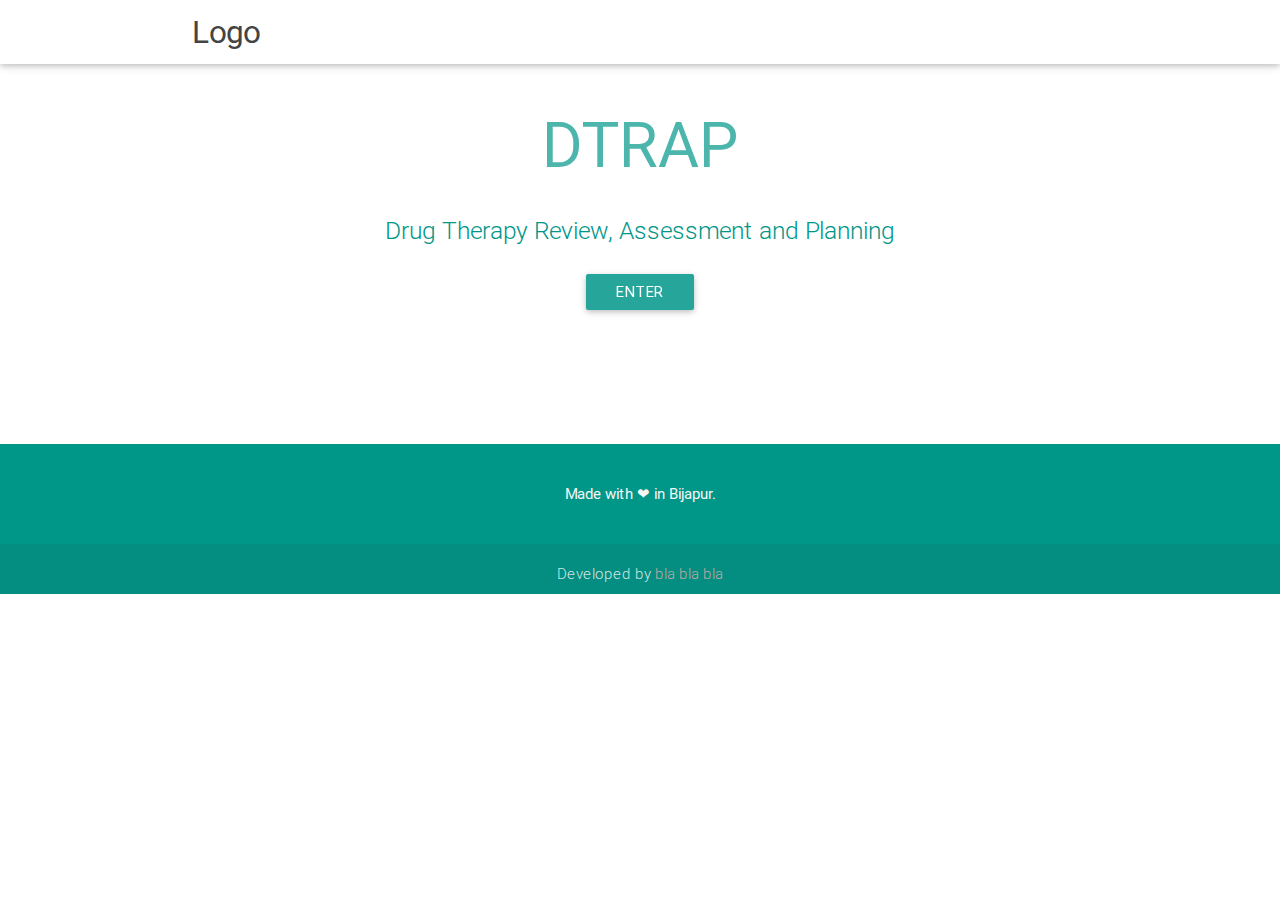
<file: dtrap/index.html>
<!DOCTYPE html>
<!DOCTYPE html>

<!--
  Website design for the DTRAP Project. By Shantanu Londhe. shaaan.xda@gmail.com
  -->

<html lang="en">
<head>
  <meta http-equiv="Content-Type" content="text/html; charset=UTF-8"/>
  <meta name="viewport" content="width=device-width, initial-scale=1, maximum-scale=1.0, user-scalable=no"/>
  <title>DTRAP</title>

  <!-- CSS  -->
  <link href="https://fonts.googleapis.com/icon?family=Material+Icons" rel="stylesheet">
  <link href="css/materialize.css" type="text/css" rel="stylesheet" media="screen,projection"/>
  <link href="css/style.css" type="text/css" rel="stylesheet" media="screen,projection"/>
</head>


<body>
  <nav class="white" role="navigation">
    <div class="nav-wrapper container">
      <a id="logo-container" href="#" class="brand-logo">Logo</a>
      <ul class="right hide-on-med-and-down">
        
      </ul>

      <ul id="nav-mobile" class="side-nav">
        
      </ul>
      <a href="#" data-activates="nav-mobile" class="button-collapse"><i class="material-icons">menu</i></a>
    </div>
  </nav>

  <div id="index-banner" class="parallax-container">
    <div class="section no-pad-bot">
      <div class="container">
        <br><br>
        <h1 class="header center teal-text text-lighten-2">DTRAP</h1>
        <div class="row center">
          <h5 class="header col s12 light teal-text">Drug Therapy Review, Assessment and Planning</h5>
        </div>
        <div class="row center">

        <!-- TODO: Modal isnt working -->
        <a class="waves-effect waves-light btn modal-trigger" href="#modal1">Enter</a>

          <div id="modal1" class="modal modal-fixed-footer">
    <div class="modal-content">
      <h5>TERMS OF USAGE</h5>
      <p class="intro">A bunch of text</p>
    </div>
    <div class="modal-footer">
      <a href="main.html" class="modal-action modal-close waves-effect waves-green btn ">Agree</a>
      <a href="#!" class="modal-action modal-close waves-effect waves-green btn-flat ">Disagree</a>
    </div>
  </div>
        
        <br><br>

      </div>
    </div>
  </div>
  </div>

  



<!--
  <div class="container">
    <div class="section">

      <!--   Icon Section   --
      <div class="row">
        <div class="col s12 m4">
          <div class="icon-block">
            <h2 class="center brown-text"><i class="material-icons">flash_on</i></h2>
            <h5 class="center">Speeds up development</h5>

            <p class="light">We did most of the heavy lifting for you to provide a default stylings that incorporate our custom components. Additionally, we refined animations and transitions to provide a smoother experience for developers.</p>
          </div>
        </div>

        <div class="col s12 m4">
          <div class="icon-block">
            <h2 class="center brown-text"><i class="material-icons">group</i></h2>
            <h5 class="center">User Experience Focused</h5>

            <p class="light">By utilizing elements and principles of Material Design, we were able to create a framework that incorporates components and animations that provide more feedback to users. Additionally, a single underlying responsive system across all platforms allow for a more unified user experience.</p>
          </div>
        </div>

        <div class="col s12 m4">
          <div class="icon-block">
            <h2 class="center brown-text"><i class="material-icons">settings</i></h2>
            <h5 class="center">Easy to work with</h5>

            <p class="light">We have provided detailed documentation as well as specific code examples to help new users get started. We are also always open to feedback and can answer any questions a user may have about Materialize.</p>
          </div>
        </div>
      </div>

    </div>
  </div>


  <div class="parallax-container valign-wrapper">
    <div class="section no-pad-bot">
      <div class="container">
        <div class="row center">
          <h5 class="header col s12 light">A modern responsive front-end framework based on Material Design</h5>
        </div>
      </div>
    </div>
    <div class="parallax"><img src="background2.jpg" alt="Unsplashed background img 2"></div>
  </div>

  <div class="container">
    <div class="section">

      <div class="row">
        <div class="col s12 center">
          <h3><i class="mdi-content-send brown-text"></i></h3>
          <h4>Contact Us</h4>
          <p class="left-align light">Lorem ipsum dolor sit amet, consectetur adipiscing elit. Nullam scelerisque id nunc nec volutpat. Etiam pellentesque tristique arcu, non consequat magna fermentum ac. Cras ut ultricies eros. Maecenas eros justo, ullamcorper a sapien id, viverra ultrices eros. Morbi sem neque, posuere et pretium eget, bibendum sollicitudin lacus. Aliquam eleifend sollicitudin diam, eu mattis nisl maximus sed. Nulla imperdiet semper molestie. Morbi massa odio, condimentum sed ipsum ac, gravida ultrices erat. Nullam eget dignissim mauris, non tristique erat. Vestibulum ante ipsum primis in faucibus orci luctus et ultrices posuere cubilia Curae;</p>
        </div>
      </div>

    </div>
  </div>


  <div class="parallax-container valign-wrapper">
    <div class="section no-pad-bot">
      <div class="container">
        <div class="row center">
          <h5 class="header col s12 light">A modern responsive front-end framework based on Material Design</h5>
        </div>
      </div>
    </div>
    <div class="parallax"><img src="background3.jpg" alt="Unsplashed background img 3"></div>
  </div>
  -->

  <footer class="page-footer teal">
    <div class="container">
      <div class="row">
        <div class="col l12 s12 m12">
          <p class="grey-text text-lighten-4 center">Made with  &#10084;  in Bijapur.</p>


        </div>
       
      </div>
    </div>
    <div class="footer-copyright">
      <div class="container">
      <p class="center">Developed by <a class="brown-text text-lighten-3" href="https://about.me/shantanulondhe">bla bla bla</a></p>
      </div>
    </div>
  </footer>


  <!--  Scripts-->
  <script src="https://code.jquery.com/jquery-2.1.1.min.js"></script>
  <script src="js/materialize.js"></script>
  <script src="js/init.js"></script>

  </body>
</html>
</file>
<file: dtrap/css/style.css>
/* Custom Stylesheet */
/**
 * Use this file to override Materialize files so you can update
 * the core Materialize files in the future
 *
 * Made By MaterializeCSS.com
 */

nav ul a,
nav .brand-logo {
  color: #444;
}

p {
  line-height: 2rem;
}

.button-collapse {
  color: #26a69a;
}

.parallax-container {
  min-height: 380px;
  line-height: 0;
  height: auto;
  color: rgba(255,255,255,.9);
}
  .parallax-container .section {
    width: 100%;
  }

@media only screen and (max-width : 992px) {
  .parallax-container .section {
    position: absolute;
    top: 40%;
  }
  #index-banner .section {
    top: 10%;
  }
}

@media only screen and (max-width : 600px) {
  #index-banner .section {
    top: 0;
  }
}

.icon-block {
  padding: 0 15px;
}
.icon-block .material-icons {
  font-size: inherit;
}

footer.page-footer {
  margin: 0;
}

#modal1 {
  color: black;
  text-align: center, justify;
}
</file>
